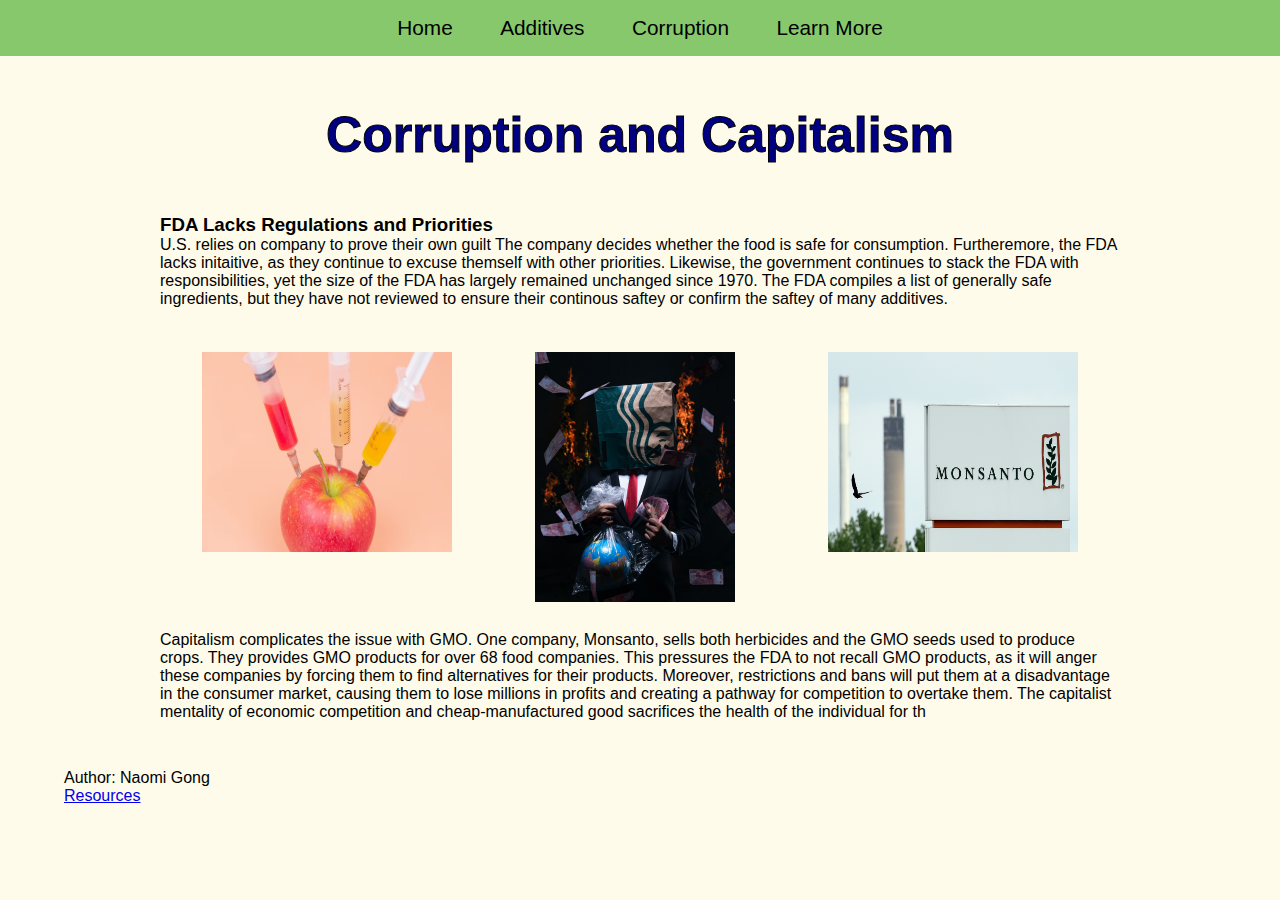
<file: GreedCap.html>
<!DOCTYPE html>
<html>
  <head>
    
    <title> FDA and Corruption </title>
    <meta charset="utf-8" />
	  <meta http-equiv="X-UA-Compatible" content="IE=edge" />
	  <meta name="viewport" content="width=device-width, initial-scale=1" />
	  <!-- link the webpage's stylesheet -->
	  <link rel="stylesheet" href="/style.css" />
	  <!-- link the webpage's JavaScript file -->
	  <script src="/script.js" defer></script>
  </head>
  <body>
    <header>
      <nav class = "front">
        <ul class = "navbar" class = "front">
          <li class = "navline" class = "front"> 
            <a href = "index.html"> Home </a>
          </li>
          <li class = "navline" class = "front">
            <a href = Additives.html> Additives </a>
          </li>
          <li class = "navline" class = "front">
            <a href = "GreedCap.html"> Corruption </a>
          </li>
          <li  class = "navline" class = "front">
            <a href = "LearnMore.html">Learn More</a>
          </li>
        </ul>
      </nav>
      <h1>Corruption and Capitalism</h1>
    </header>
  <main>
  <div class = "pages">
    <h3>FDA Lacks Regulations and Priorities</h3>
    <p> U.S. relies on company to prove their own guilt
The company decides whether the food is safe for consumption. Furtheremore, the FDA lacks initaitive, as they continue to excuse themself with other priorities. Likewise, the government continues to stack the FDA with responsibilities, yet the size of the FDA has largely remained unchanged since 1970. The FDA compiles a list of generally safe ingredients, but they have not reviewed to ensure their continous saftey or confirm the saftey of many additives. </p>
  <br>
  <div class = "row">
   <div class = "col">
  <img class = addImg src = "assets/fdabad.jpg" alt = "apples being injected with mystery" width = "250" height = "200">
  </div>
    <div class = "col">
    <img class = addImg src = "assets/cap.jpg" alt = "capitalism symbol art" width = "200" height = "250">
  </div>
  <div class = "col">
   <img class = addImg src = "assets/monsanto.jpg" alt = "monsanto logo" width = "250" height = "200">
  </div>
</div>
 <p> Capitalism complicates the issue with GMO. One company, Monsanto, sells both herbicides and the GMO seeds used to produce crops. They provides GMO products for over 68 food companies. This pressures the FDA to not recall GMO products, as it will anger these companies by forcing them to find alternatives for their products. Moreover, restrictions and bans will put them at a disadvantage in the consumer market, causing them to lose millions in profits and creating a pathway for competition to overtake them. The capitalist mentality of economic competition and cheap-manufactured good sacrifices the health of the individual for th
</p>
    

  </div>
  </main>
    <footer>
  <p id = "foot"> Author: Naomi Gong</p>
  <a href = LearnMore.html> Resources </a>
  <br>
  <br>
  <br>
</footer>
  </body>
</file>
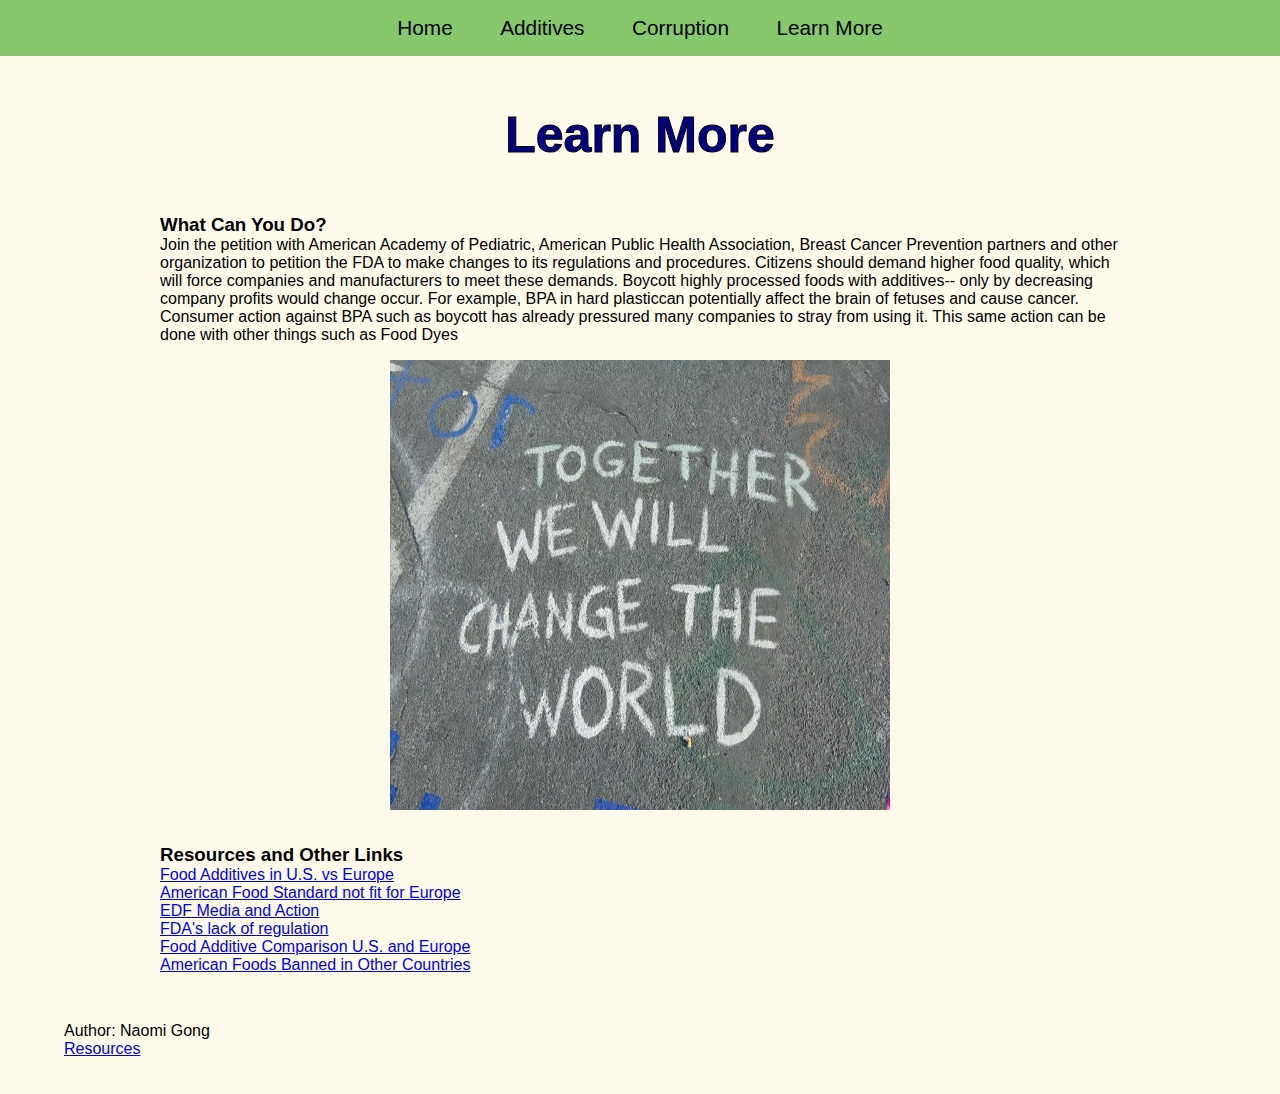
<file: LearnMore.html>
<!DOCTYPE html>
<html>
  <head>
    
    <title> Learn More </title>
    <meta charset="utf-8" />
	  <meta http-equiv="X-UA-Compatible" content="IE=edge" />
	  <meta name="viewport" content="width=device-width, initial-scale=1" />
	  <!-- link the webpage's stylesheet -->
	  <link rel="stylesheet" href="/style.css" />
	  <!-- link the webpage's JavaScript file -->
	  <script src="/script.js" defer></script>
  </head>
  <body>
    <header>
    <nav class = "front">
        <ul class = "navbar" class = "front">
          <li class = "navline" class = "front"> 
            <a href = "index.html"> Home </a>
          </li>
          <li class = "navline" class = "front">
            <a href = Additives.html> Additives </a>
          </li>
          <li class = "navline" class = "front">
            <a href = "GreedCap.html"> Corruption </a>
          </li>
          <li  class = "navline" class = "front">
            <a href = "LearnMore.html">Learn More</a>
          </li>
        </ul>
      </nav>
      <h1> Learn More</h1>
    </header>
     <main>
       <div class = "pages">
      <h3>What Can You Do?</h3>
      <p>Join the petition with American Academy of Pediatric, American Public Health Association, Breast Cancer Prevention partners and other organization to petition the FDA to make changes to its regulations and procedures. Citizens should demand higher food quality, which will force companies and manufacturers to meet these demands. Boycott highly processed foods with additives-- only by decreasing company profits would change occur.
For example, BPA in hard plasticcan potentially affect the brain of fetuses and cause cancer. Consumer action against BPA such as boycott has already pressured many companies to stray from using it. This same action can be done with other things such as Food Dyes
  </p>
  <img id = "ground" src = "assets/change.jpg" alt = "Together we can make change on ground" width = "500" height = "450">
  <br>
  <h3>Resources and Other Links</h3>  
      <a href = "https://www.rangeme.com/blog/taking-a-closer-l" >Food Additives in U.S. vs Europe </a>
        <br>
      <a href ="https://www.focusforhealth.org/the-american-food-supply"> American Food Standard not fit for Europe </a>
        <br>
    <a href = "https://www.edf.org/media/lack-key-consideratio"> EDF Media and Action </a>
  <br>
    <a href = 
  "https://www.theatlantic.com/health/archive/2011/10/why-the-fda-doesnt-ban-food-colors-bpa-and-other-chemicals/246011/"> FDA's lack of regulation </a>
    <br>
    <a href = " https://www.nytimes.com/2018/12/28/well/eat/food-additives-banned-europe-united-states.html"> Food Additive Comparison U.S. and Europe </a>
    <br>
    <a href = "https://www.eatthis.com/american-foods-products-banned-in-o"> American Foods Banned in Other Countries </a>
       </div>
     </main>
    <footer>
  <p id = "foot"> Author: Naomi Gong</p>
  <a href = LearnMore.html> Resources </a>
  <br>
  <br>
  <br>
</footer>
  </body>
</file>
<file: style.css>
/* STYLE SECTIONING TAGS */
* { /* Reset the space of the webpage */
   margin: 0px;
   padding: 0px;
   border: 0;
   font-family: "verdana", sans-serif;
}
body {
 background-color: #FFFBEA; 
}
.container{
  margin: 0 auto;
}
.parrallax{
  background: url(assets/opacityDown.PNG) no-repeat center;
  background-size: cover;
  background-attachment:fixed;
  padding-top: 4em;
  padding-bottom: 5em;
}
.generate{
  display: flex;
  padding-top: 1em;
  margin-top: 1em;
  margin: auto;
  margin-left: 4em;
}
.pages{
  margin-left: 10em;
  margin-right: 10em;
}

/* STYLE TEXT */

h1 {
  color: navy;
  -webkit-text-stroke: 1px black;
  font-size: 50px;
  text-align: center;
  padding-top: 1em;
  padding-bottom: 1em;
}
.body{
  margin-left: 4em;
  margin-right: 4em;
}
#text{
  paddint: 2em;
  margin-right: 3em;
  
}
/* STYLE IMAGES */
#FDA{
 padding: 2em; 
 margin-right: 15em;
}
/*another way*/
/*.col{
  float: left;
  width: 33.33%
  padding: 5px;
}
.row::after{
  content: "";
  clear: both;
  display: table;
  marg
in: auto;
}
*/
.row{
  display: flex;
  flex-direction: row;
  flex-wrap: nowrap;
}
.col{
  flex-basis: 100%;
  margin: 1%;
}
.addImg{
  margin-right: 2em;
  margin-left: 2em;
  margin-top: 1em;
  margin-bottom: 1em;
}
/* STYLE NAV BAR */
.front{
  text-align: center;
  margin-top: 0;
  margin-bottom: 0;
}
.navbar{
  list-style-type: none;
  background-color: #87C86C;
  overflow: hidden;
  padding: 1em;
  text-align: center
}
.navline{
  display: inline;
}
li a{
  text-decoration: none;
  color: black;
  font-size: 1.3em;
  padding: 1em;
}
li a:hover{
  background-color: white;
}
#ground{
  display: block;
  margin: auto;
  padding-top: 1em;
  padding-bottom: 1em;
}
#foot{
  margin-top: 3em;
}
footer{
  margin-left: 4em;
}
.learn{
  border: 2px solid black;
  background-color: white;
  color: navy;
  padding: 14px 28px;
  font-size: 16px;
  cursor: pointer;
}
.flex-container{
  
}
/* STYLE BUTTONS */

/* ADD MORE! */
</file>
